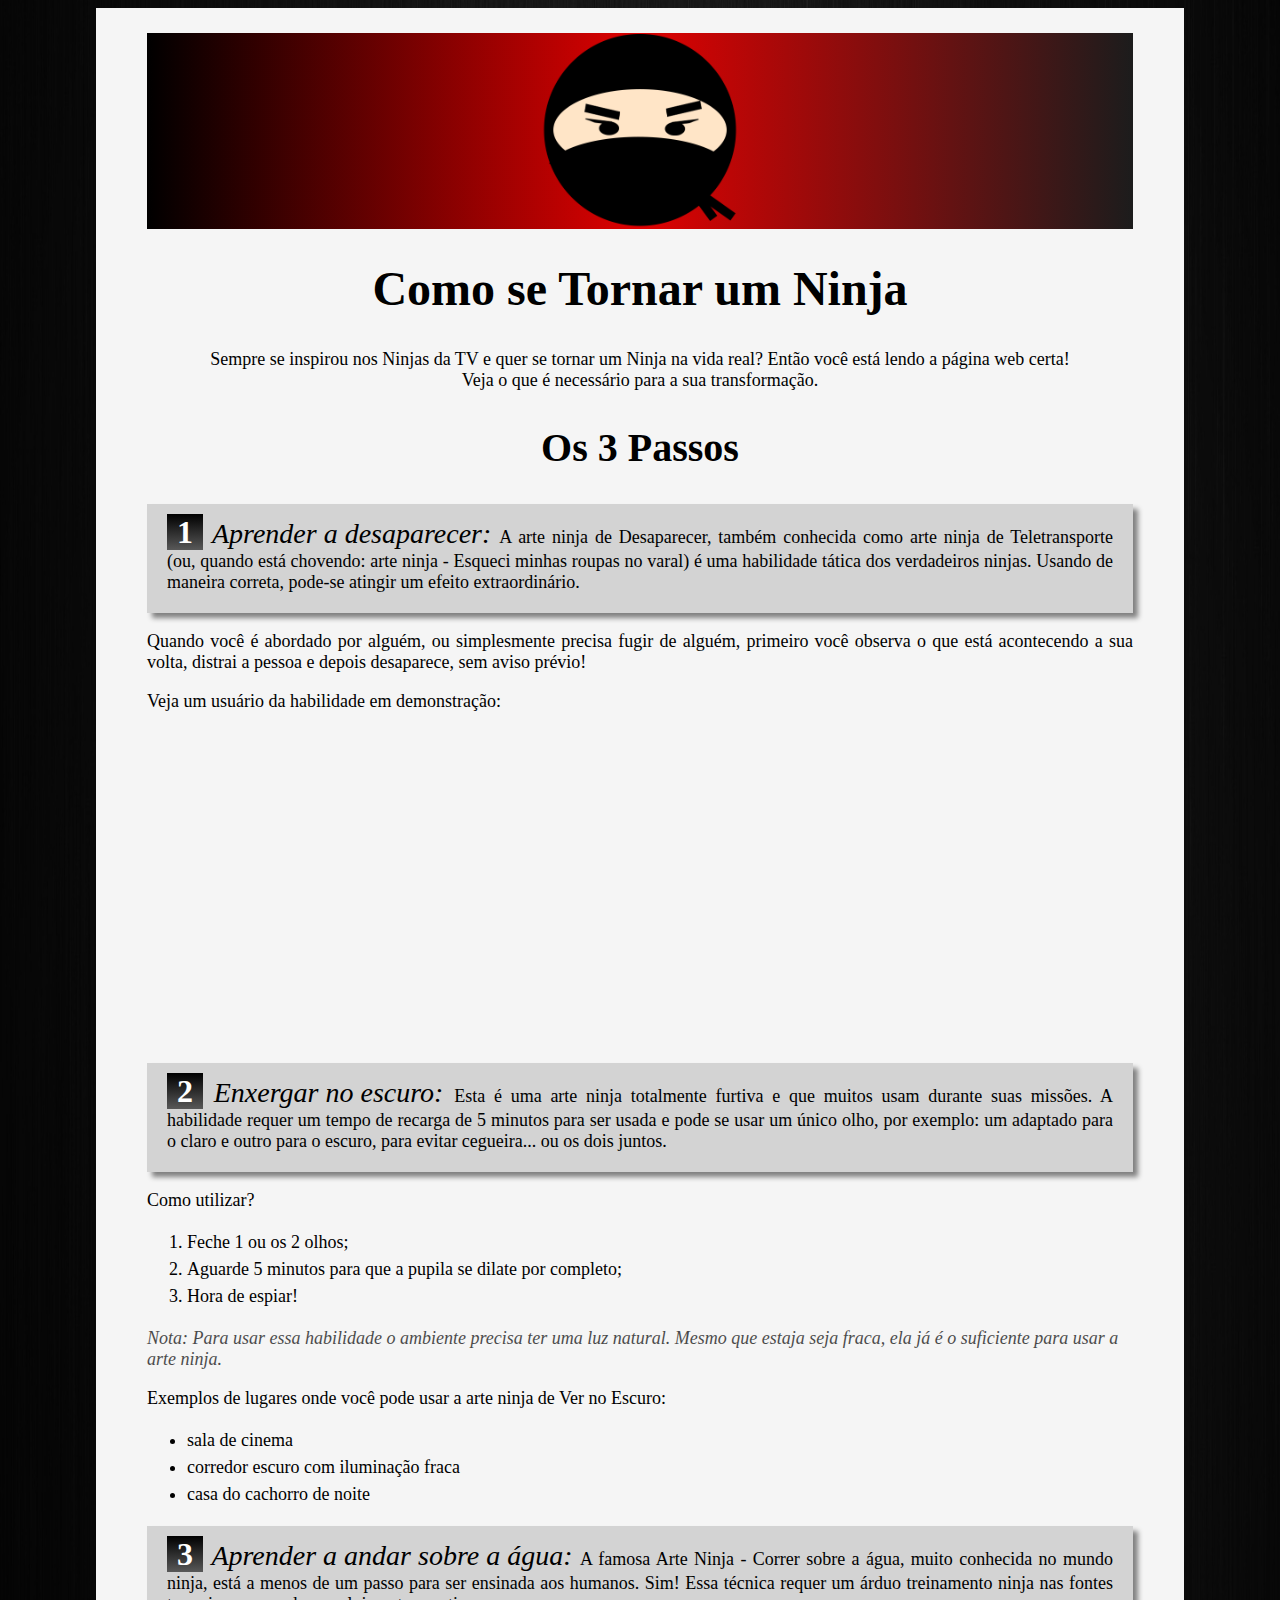
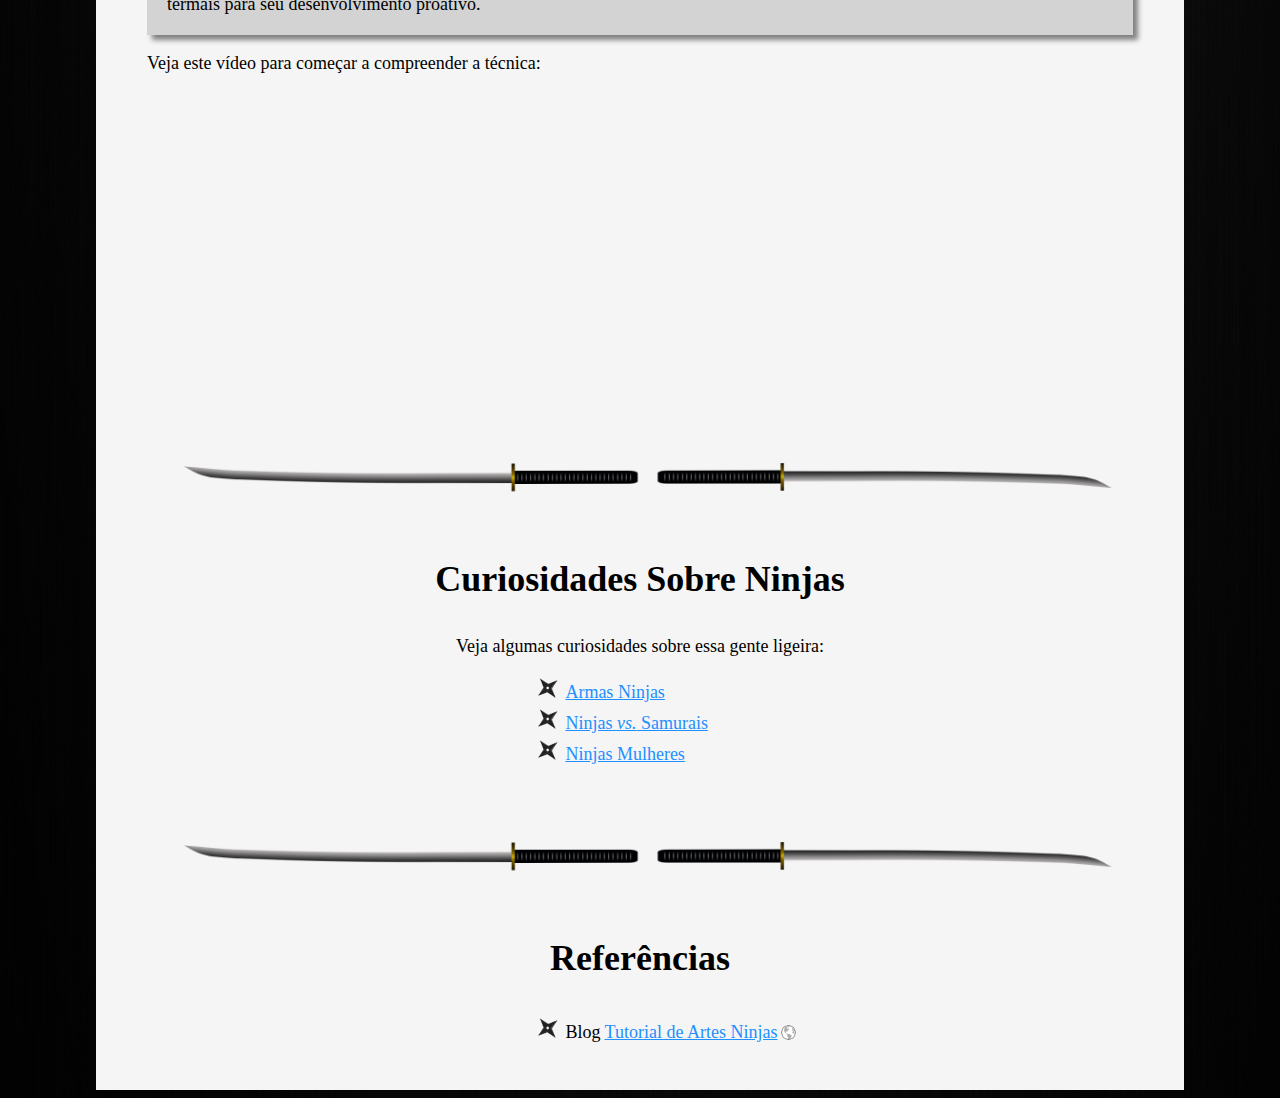
<file: index.html>
<!DOCTYPE html>

<html lang="pt">

<head>

	<meta charset="UTF-8">
	<title>Ninjas</title>
	<link rel="icon" href="img/logo.png"> <!icone no topo da aba >
	<link rel="stylesheet" href="css/estilos.css">

</head>

<body>

	<main>

		<header>

			<img src="img/logo.png" class="logo" alt="Desenho no estilo cartoon de um ninja">

		</header>

		<h1>Como se Tornar um Ninja</h1>

		<p class="centralized"> Sempre se inspirou nos Ninjas da TV e quer se tornar um Ninja na vida
			real? Então você está lendo a página web certa! </p>

		<p class="centralized"> Veja o que é necessário para a sua transformação.</p>

		<h2> Os 3 Passos </h2>

		<p class="step">

			<strong class="number">1</strong>

			<em class="title">Aprender a desaparecer:</em>

			A arte ninja de Desaparecer, também conhecida como arte ninja de Teletransporte (ou, quando está chovendo: arte ninja -
			Esqueci minhas roupas no varal) é uma habilidade tática dos verdadeiros ninjas. Usando de maneira correta, pode-se atingir
			um efeito extraordinário.

		</p>

		<p> Quando você é abordado por alguém, ou simplesmente precisa fugir de alguém,
			primeiro você observa o que está acontecendo a sua volta, distrai a pessoa
			e depois desaparece, sem aviso prévio!
		</p>

		<p>Veja um usuário da habilidade em demonstração: </p>


		<iframe width="420" height="315" src="https://www.youtube.com/embed/roNvPhQeOcc" frameborder="0" allowfullscreen></iframe>

		<p class="step">

			<strong class="number">2</strong>

			<em class="title">Enxergar no escuro:</em>

			Esta é uma arte ninja totalmente furtiva e que muitos usam durante suas missões. A habilidade requer um tempo de
			recarga de 5 minutos para ser usada e pode se usar um único olho, por exemplo: um adaptado para o claro
			e outro para o escuro, para evitar cegueira... ou os dois juntos.

		</p>

		<p>
			Como utilizar?
			<ol>
				<li>Feche 1 ou os 2 olhos;</li>
				<li>Aguarde 5 minutos para que a pupila se dilate por completo;</li>
				<li>Hora de espiar!</li>
			</ol>

			<em class="note">
				Nota: Para usar essa habilidade o ambiente precisa ter uma luz natural.
				Mesmo que estaja seja fraca, ela já é o suficiente para usar a arte ninja.
			</em>
		</p>
		
		<p>Exemplos de lugares onde você pode usar a arte ninja de Ver no Escuro:
		
			<ul>
				<li>sala de cinema</li>
				<li>corredor escuro com iluminação fraca</li>
				<li>casa do cachorro de noite</li>
			</ul>
			
		</p>

		<p class="step">

			<strong class="number">3</strong>

			<em class="title">Aprender a andar sobre a água:</em>

			A famosa Arte Ninja - Correr sobre a água, muito conhecida no mundo ninja, está a menos de um passo para ser ensinada
			aos humanos. Sim! Essa técnica requer um árduo treinamento ninja nas fontes termais para seu desenvolvimento proativo.

		</p>


		<p>
			Veja este vídeo para começar a compreender a técnica:

		</p>


		<iframe width="560" height="315" src="https://www.youtube.com/embed/OF4UDsc8eV4" frameborder="0" allowfullscreen></iframe>


		<img class="separate" src="img/ninjasword.png">

		<section class="centralized">
		
			<h3>Curiosidades Sobre Ninjas</h3>
		
			<p>Veja algumas curiosidades sobre essa gente ligeira:</p>
			
			<ul>
				<li><a href="curiosidades.html#armas-ninjas">Armas Ninjas</a></li>
				<li><a href="curiosidades.html#ninjas-vs-samurais">Ninjas <em>vs.</em> Samurais</a></li>
				<li><a href="curiosidades.html#ninjas-mulheres">Ninjas Mulheres</a></li>
			</ul>

		</section>
				
		<img class="separate" src="img/ninjasword.png">

		<section class="centralized">
		
			<h3>Referências</h3>

			<ul>
				<li>Blog <a href="http://minjasam.blogspot.com.br/">Tutorial de Artes Ninjas</a></li>
			</ul>
			
		</section>
		
	</main>
	
</body>

</html>
</file>
<file: css/estilos.css>
body {
    background-image: url(../img/background.jpg);
    background-repeat: round;
    background-size: cover;
    font-family: times;
    font-size: 18px;
}

header {
    display: block;
    background-image: linear-gradient(to right, black, #DF0101, #1C1C1C);
}

.logo {
    width: 200px;
    margin: auto;
    display: block;
}

main {
    background-color: whitesmoke;
    background-blend-mode: darken;
    margin-left: 7%;
    margin-right: 7%;
    padding-left: 4%;
    padding-right: 4%;
    padding-top: 2%;
    padding-bottom: 2%;
    color: black;
    text-indent: justify;
}

p {
    text-align: justify;
}

h1 {
    text-align: center;
    font-family: fantasy;
    font-size: 48px;
}

h2 {
	text-align: center;
    font-family: fantasy;
    font-size: 40px;
}

h3 {
    font-family: fantasy;
    font-size: 36px;
}

.step {
    display: block;
    background-color: lightgray;
    box-shadow: 5px 5px 5px gray;
    padding-right: 20px;
    padding-left: 20px;
    padding-top: 10px;
    padding-bottom: 20px;
    text-indent: justify;
}

.step .number{
    font-family: fantasy;
    font-size: 32px;
    padding-right: 10px;
    padding-left: 10px;
    margin-right: 2px;
    background-image: linear-gradient(black, #585858);
    color: white;
}

.step .title {
    margin-right: 2px;
    display: inline-block;
    font-size: 28px;
}

.note {
    opacity: 0.7;
}

.centralized {
	margin: auto;
	display: block;
	text-align: center;
}

.centralized p{
	margin: auto;
	display: block;
	text-align: center;
}

.centralized ul {
	align-content: center;
	display: block;
	list-style-image: url(../img/shuriken.png);
}

.centralized li {
  margin-left: 40%;
}

li {
	text-align:justify;
	padding-bottom: 3px;
	padding-top: 3px;
}

.separate{
	padding-top: 20px;
	margin: auto;
	width: 1000px;
	display: block;
}

iframe {
    margin: auto;
    display: block;
}

img:not(.logo):not(.separate){
    margin: auto;
    display: block;
    border-radius: 15%;
    box-shadow: 5px 5px 5px black;
}

a:link {
	color: dodgerblue;
}

a:active {
	color: lawngreen;
}

a:hover {
	color: greenyellow;
}

a:visited {
	color: midnightblue;
}

a[href^="http"] {
	background-position: right;
    background-image: url(../img/globo.png);
	background-repeat: no-repeat;
	padding-right: 20px;
}
</file>
